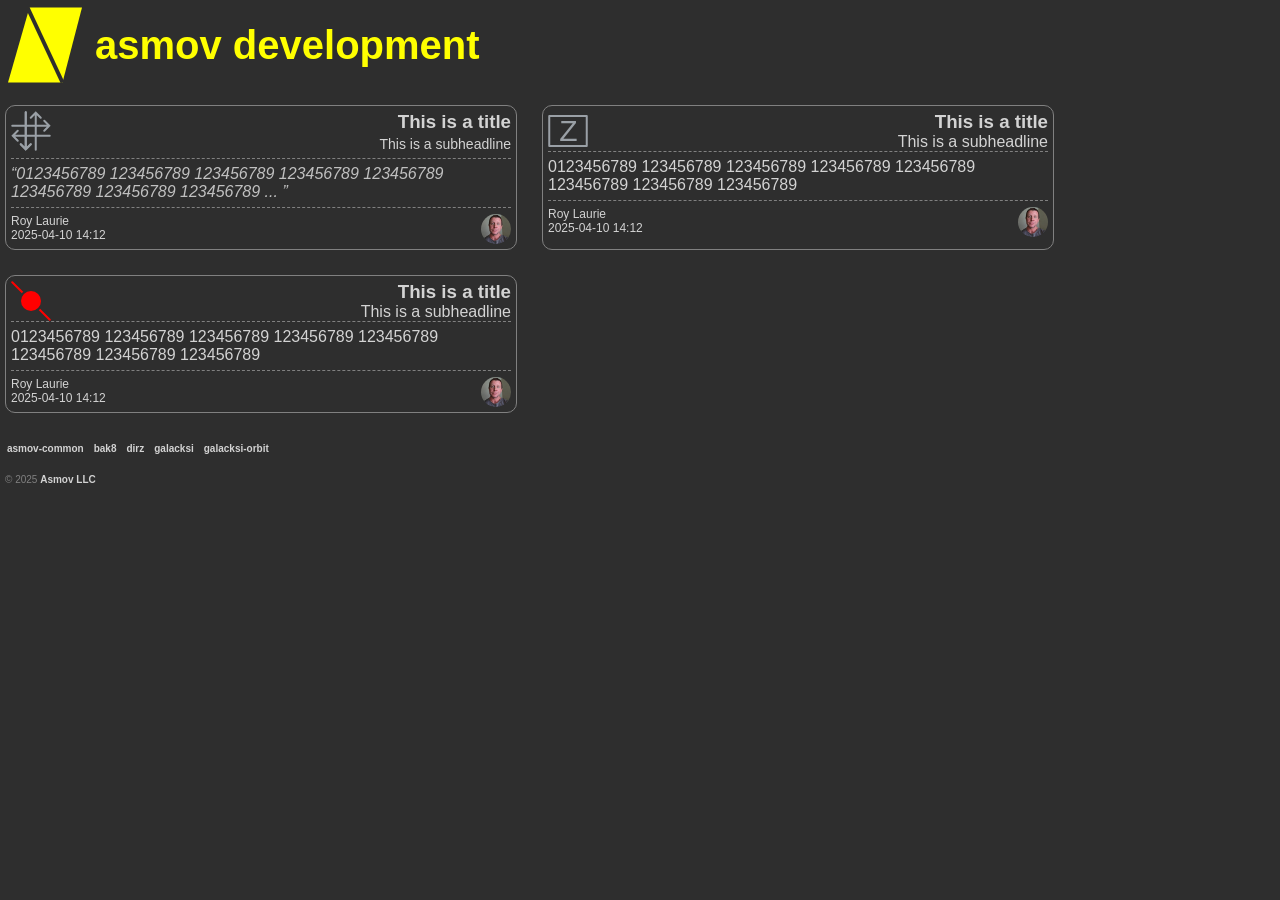
<file: index.html>
<!DOCTYPE html>
<html lang="en">
<head>
  <meta charset="utf-8" />
  <meta name="viewport" content="width=device-width,initial-scale=1" />
  <title>Asmov Development</title>
  <link rel="stylesheet" type="text/css" href="index.css" />
  <link rel="icon" type="image/svg+xml" href="brand/asmov/images/logo/asmov.svg" />
  <meta property="og:title" content="Asmov Development" />
  <meta property="og:type" content="website" />
  <meta property="og:image" content="https://dev.asmov.pub/brand/images/asmov/social/asmov-pub-social-media-preview.png" />
  <meta property="og:url" content="https://dev.asmov.pub" />
  <meta name="description" property="og:description" content="Software development blog for Asmov projects" />
</head>
<body>
<header>
  <section class="banner">
    <img alt="Asmov" src="./brand/asmov/images/logo/asmov_transparent.svg" />
    <h1>asmov development</h1>
  </section>
  <search id="search">
    <input type="text" />
  </search>
  <nav id="navigation">
    <ul>
      <li><a href="/">Home</a></li>
      <li><a href="#search">Search</a></li>
      <li><a href="#topics">Topics</a></li>
      <li>
        <a href="https://asmov.software">Asmov</a>
        <ul>
          <li>Asmov Common</li>
          <li>Bak8</li>
          <li>DirZ</li>
          <li>Galacksi Orbit</li>
        </ul>
      </li>
    </ul>
  </nav>
</header>
<main>
  <section id="articles">
    <article>
      <header>
        <img alt="Bak8" src="./brand/images/icons/bak8.svg" />
        <h1><a href="article/this-is-a-title.html">This is a title</a></h1>
        <h2>This is a subheadline</h2>
      </header>
      <section>
        <blockquote cite="article/this-is-a-title.html">
          <p>0123456789 123456789 123456789 123456789 123456789 123456789 123456789 123456789</p>
        </blockquote>
      </section>
      <footer>
        <img class="author" alt="Roy Laurie" src="./images/team/roy-laurie.jpeg" />
        <p class="author">Roy Laurie</p>
        <p class="published"><time datetime="2025-04-10Z14:12">2025-04-10 14:12</time></p>
      </footer>
    </article>
    <article>
      <header>
        <img alt="DirZ" src="./brand/images/icons/dirz.svg" />
        <h1>This is a title</h1>
        <p>This is a subheadline</p>
      </header>
      <section>
        <p>0123456789 123456789 123456789 123456789 123456789 123456789 123456789 123456789</p>
      </section>
      <footer>
        <img class="author" alt="Roy Laurie" src="./images/team/roy-laurie.jpeg" />
        <p class="author">Roy Laurie</p>
        <p class="published"><time datetime="2025-04-10Z14:12">2025-04-10 14:12</time></p>
      </footer>
    </article>
    <article>
      <header>
        <img alt="Galacksi Orbit" src="./brand/images/icons/galacksi-orbit.svg" />
        <h1>This is a title</h1>
        <p>This is a subheadline</p>
      </header>
      <section>
        <p>0123456789 123456789 123456789 123456789 123456789 123456789 123456789 123456789</p>
      </section>
      <footer>
        <img class="author" alt="Roy Laurie" src="./images/team/roy-laurie.jpeg" />
        <p class="author">Roy Laurie</p>
        <p class="published"><time datetime="2025-04-10Z14:12">2025-04-10 14:12</time></p>
      </footer>
    </article>
   </section>
</main>
<footer>
  <nav id="topics">
    <ul>
      <li><a href="topic/asmov-common.html">asmov-common</a></li>
      <li><a href="topic/bak8.html">bak8</a></li>
      <li><a href="topic/dirz.html">dirz</a></li>
      <li><a href="topic/galacksi.html">galacksi</a></li>
      <li><a href="topic/galacksi-orbit.html">galacksi-orbit</a></li>
    </ul>
  </nav>
  <div id="copyright">&copy; 2025 <a href="https://asmov.software">Asmov LLC</a></div>
</footer>
<script src="index.js"></script>
</body>
</html>
</file>
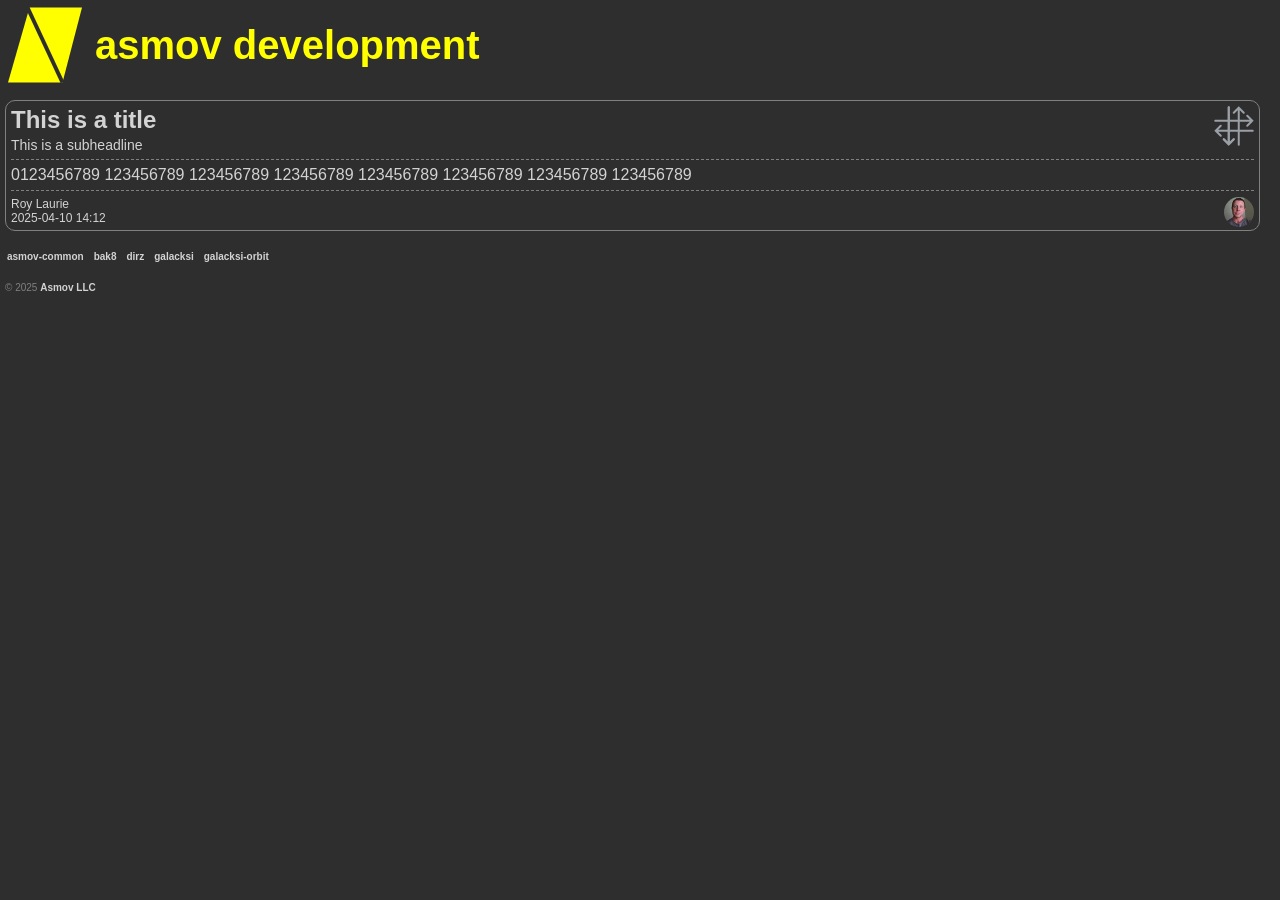
<file: article.html>
<!DOCTYPE html>
<html lang="en">
<head>
  <meta charset="utf-8" />
  <meta name="viewport" content="width=device-width,initial-scale=1" />
  <title>This is a title | Asmov Development</title>
  <link rel="stylesheet" type="text/css" href="index.css" />
  <link rel="icon" type="image/svg+xml" href="brand/asmov/images/logo/asmov.svg" />
  <meta property="og:site_name" content="Asmov Development" />
  <meta property="og:title" content="This is a title" />
  <meta property="og:type" content="article" />
  <meta property="og:image" content="https://dev.asmov.pub/brand/images/asmov/social/asmov-pub-social-media-preview.png" />
  <meta property="og:url" content="https://dev.asmov.pub/article/this-is-a-title.html" />
  <meta name="description" property="og:description" content="This is a subheadline" />
  <meta property="article:published_time" content="2025-04-10T14:12Z" />
  <meta property="article:tag" content="bak8" />
</head>
<body>
<header>
  <section class="banner">
    <img alt="Asmov" src="./brand/asmov/images/logo/asmov_transparent.svg" />
    <h1>asmov development</h1>
  </section>
  <search id="search">
    <input type="text" />
  </search>
  <nav id="navigation">
    <ul>
      <li><a href="/">Home</a></li>
      <li><a href="#search">Search</a></li>
      <li><a href="#topics">Topics</a></li>
      <li>
        <a href="https://asmov.software">Asmov</a>
        <ul>
          <li>Asmov Common</li>
          <li>Bak8</li>
          <li>DirZ</li>
          <li>Galacksi Orbit</li>
        </ul>
      </li>
    </ul>
  </nav>
</header>
<main>
  <article>
    <header>
      <img alt="Bak8" src="./brand/images/icons/bak8.svg" />
      <h1>This is a title</h1>
      <h2>This is a subheadline</h2>
    </header>
    <section>
      <p>0123456789 123456789 123456789 123456789 123456789 123456789 123456789 123456789</p>
    </section>
    <footer>
      <img class="author" alt="Roy Laurie" src="./images/team/roy-laurie.jpeg" />
      <p class="author">Roy Laurie</p>
      <p class="published"><time datetime="2025-04-10Z14:12">2025-04-10 14:12</time></p>
    </footer>
  </article>
</main>
<footer>
  <nav id="topics">
    <ul>
      <li><a href="topic/asmov-common.html">asmov-common</a></li>
      <li><a href="topic/bak8.html">bak8</a></li>
      <li><a href="topic/dirz.html">dirz</a></li>
      <li><a href="topic/galacksi.html">galacksi</a></li>
      <li><a href="topic/galacksi-orbit.html">galacksi-orbit</a></li>
    </ul>
  </nav>
  <div id="copyright">&copy; 2025 <a href="https://asmov.software">Asmov LLC</a></div>
</footer>
<script src="index.js"></script>
</body>
</html>
</file>
<file: index.css>
* {
  margin: 0;
  padding: 0;
  border: none;
}

body {
  color-scheme: dark;
  background-color: #2e2e2e;
  color: lightgray;
  font: 16px sans-serif;
}

a {
    color: lightgray;
    text-decoration: none;
    font-weight: bold;
}

a:hover {
    color: inherit;
    text-decoration: underline;
    font-weight: bold;
}

a:visited {
    color: inherit;
    text-decoration: inherit;
    font-weight: inherit;
}

body > header > section.banner {
    display: flex;
}

body > header > section.banner img {
    max-height: 80px;
    margin: 5px 10px 5px 5px;
}

body > header > section.banner h1 {
    align-content: center;
    justify-content: center;
    font-size: 40px;
    color: yellow;
}

body > header {
    margin-bottom: 10px;
}

#navigation {
    display: none;
}

#search {
    display: none;
}

#articles {
    display: flex;
    flex-wrap: wrap;
}

article {
    border: 1px solid gray;
    border-radius: 10px;
    padding: 5px;
    margin: 5px 20px 20px 5px;
}

#articles article {
    max-width: 500px;
}

#articles > article:hover {
    cursor: pointer;
    border-color: yellow;
}

article > header {
    border-bottom: 1px dashed gray;
    text-align: right;
}

article > header > h1 {
    text-align: left;
}

article > header > h2 {
    font-size: 14px;
    margin: 3px 0 6px 0;
    font-weight: normal;
    text-align: left;
}

article > header > img {
    float: right;
    max-width: 40px;
    max-height: 40px;
}

#articles > article > header > img {
    float: left;
    max-width: 40px;
    max-height: 40px;
}

#articles > article > header > h1 {
    text-align: right;
}

#articles > article > header > h2 {
    text-align: right;
}

article > section {
    margin: 0px 0 6px 0;
    padding: 6px 0 6px 0;
    border-bottom: 1px dashed gray;
}
article > section > blockquote p {
    color: silver;
    font-style: italic;
}
 
article > section > blockquote p::before {
    content: "\201C"
}

article > section > blockquote p::after {
    content: " ... \201D"
}

article > footer {
    font-size: 12px;
}

article > footer > img {
    max-width: 30px;
    max-height: 30px;
    border-radius: 50%;
    float: right;
}

#topics {
    margin: 10px 0 20px 7px;
}

#topics > ul {
    display: flex;
    font-size: 10px;
    list-style: none;
}

#topics > ul > li {
    margin: 0 1em 0 0;
}

#topics > ul > li a {
    font-weight: bold;
}

#topics > ul > li a:hover {
    font-weight: bold;
    color: yellow;
}


#copyright {
    margin: 10px 0 0 5px;
    font-size: 10px;
    color: gray;
}
</file>
